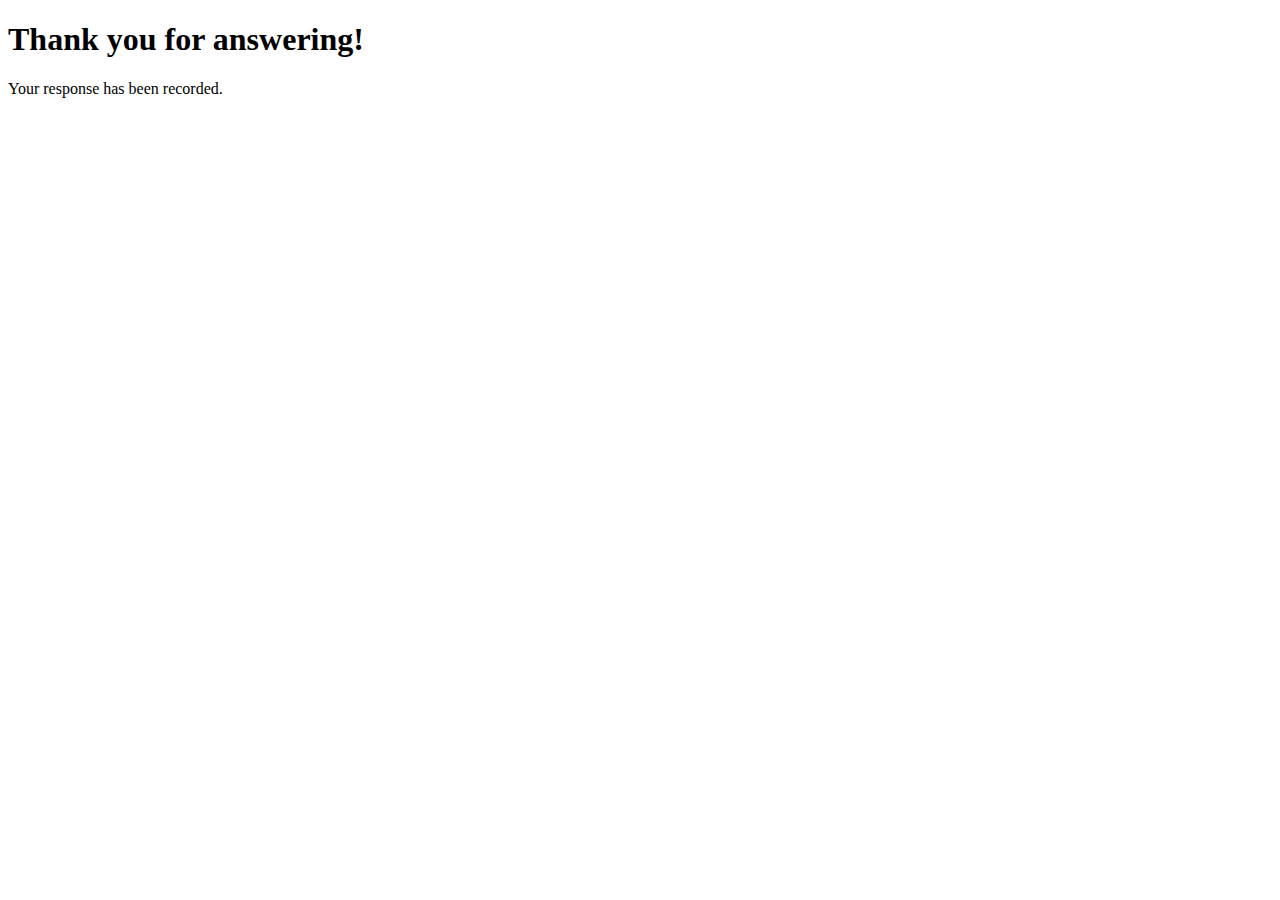
<file: thank-you.html>
<!DOCTYPE html>
<html lang="en">
<head>
    <meta charset="UTF-8">
    <title>Thank You</title>
</head>
<body>
    <h1>Thank you for answering!</h1>
    <p>Your response has been recorded.</p>
</body>
</html>
</file>
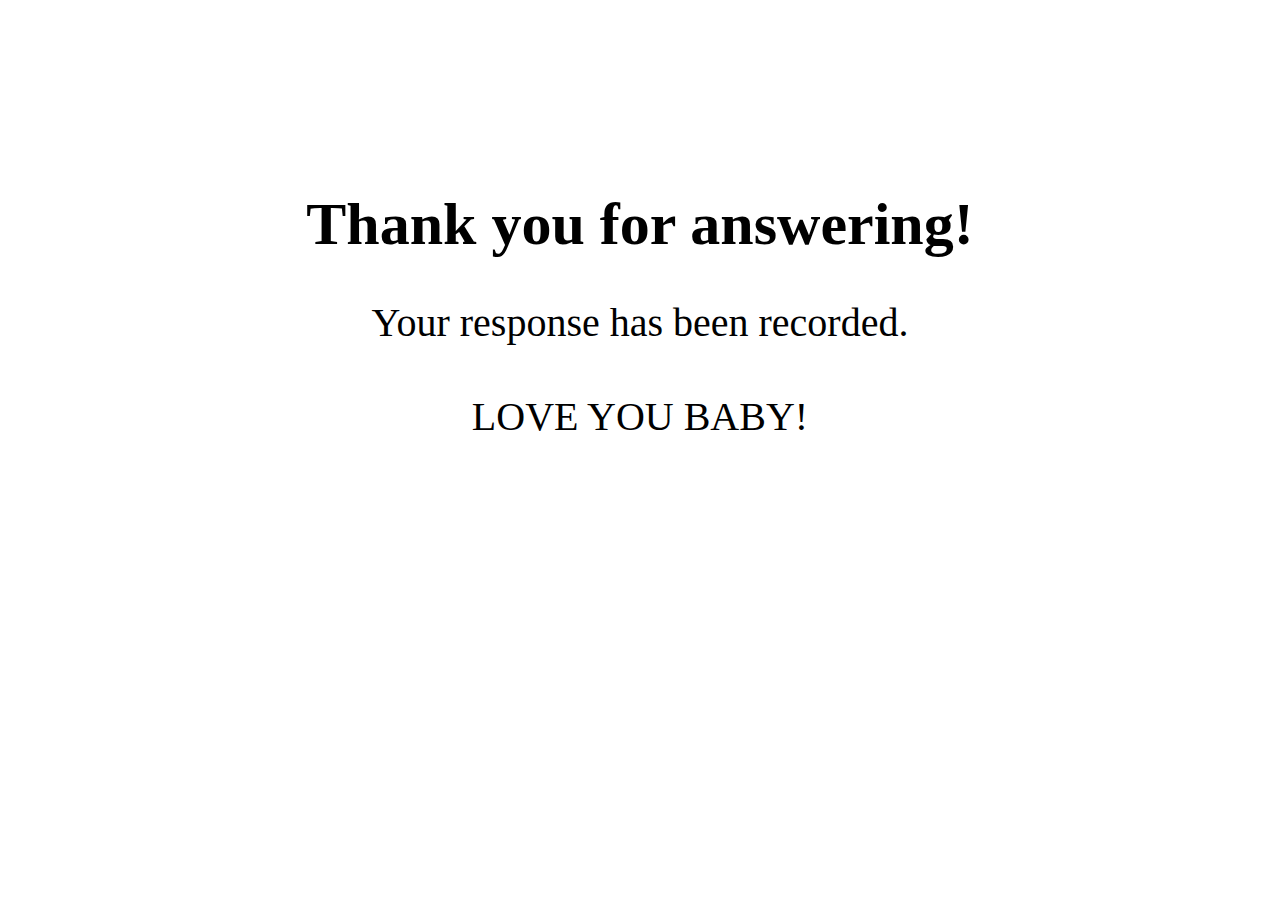
<file: thankyou.html>
<!DOCTYPE html>
<html lang="en">
<head>
    <meta charset="UTF-8">
    <meta name="viewport" content="width=device-width, initial-scale=1.0">
    <title>Thank You</title>
</head>
<style> body, p {
    font-size: 40px;
    text-align: center;
}
h1 {
    font-size: 60px;
    padding-top: 150px;
    text-align: center;
}
    </style>
<body>
    <h1>Thank you for answering!</h1>
    <p>Your response has been recorded.<br><br>LOVE YOU BABY!</p>
</body>
</html>
</file>
